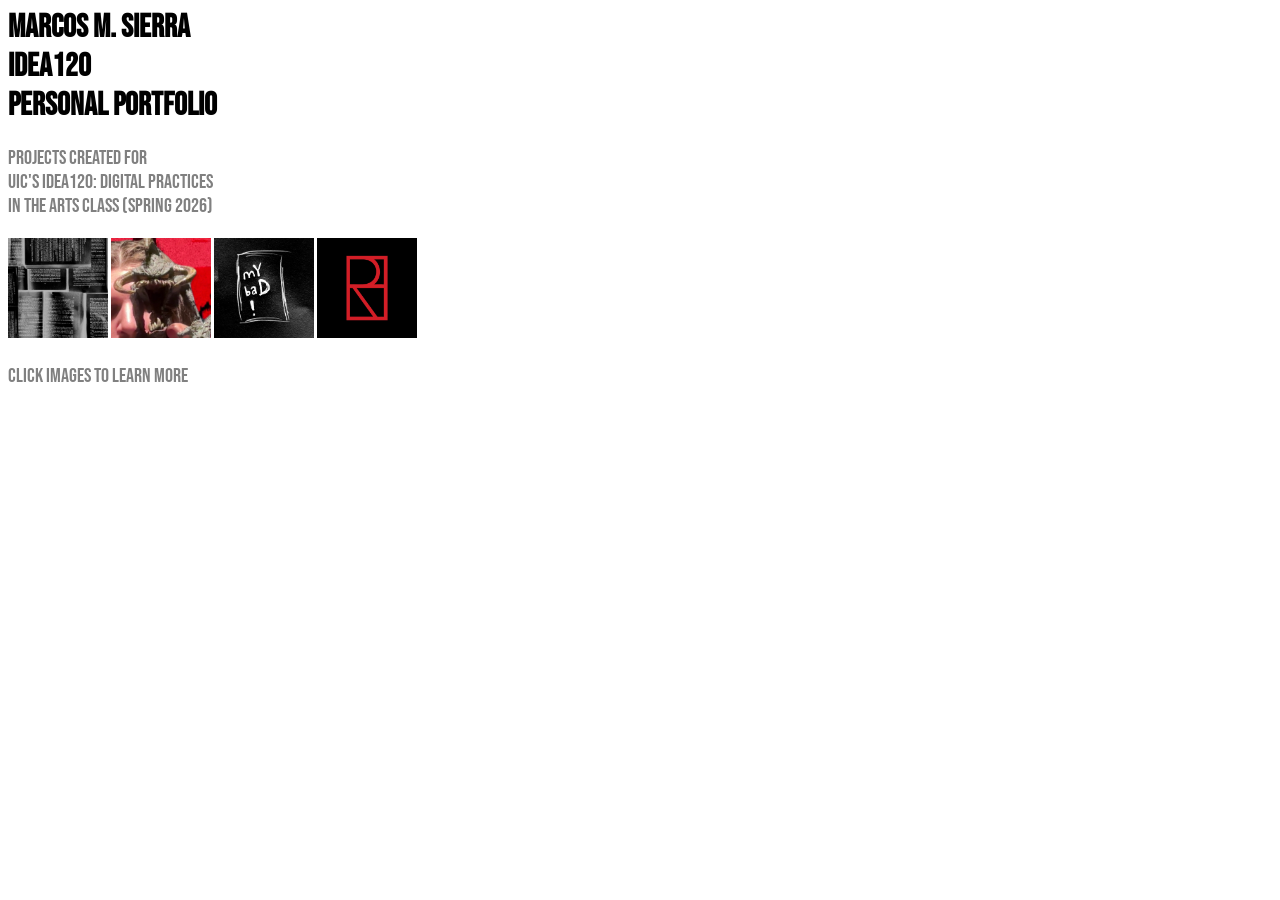
<file: index.html>
<head>
<title>IDEA120 PORTFOLIO</title>
<link href="style.css" rel="stylesheet" />
  <link rel="preconnect" href="https://fonts.googleapis.com">
<link rel="preconnect" href="https://fonts.gstatic.com" crossorigin>
<link href="https://fonts.googleapis.com/css2?family=Bebas+Neue&family=Staatliches&display=swap" rel="stylesheet">
</head>

<body>
  <h1>MARCOS M. SIERRA<br>
    IDEA120<br>
 PERSONAL PORTFOLIO</h1>
  <p>projects created for<br>
UIC's IDEA120: DIGITAL PRACTICES<br>
IN THE ARTS class (spring 2026)</p>
  <p><a href="desc1.html"><img src="img/proj1.jpg" alt="FLARF POEM" style="width:100px;height:100px;"></a></a> <a href="desc2.html"><img src="img/proj2.jpg" alt="GREEN SCREEN" style="width:100px;height:100px;"></a> <a href="desc3.html"><img src="img/paper.jpg" alt="TWINE GAME" style="width:100px;height:100px;"></a></a> <a href="desc4.html"><img src="img/shamelessplug.jpg" alt="DVD" style="width:100px;height:100px;"></a></p>
<p>click images to learn more</p>
</body>
</file>
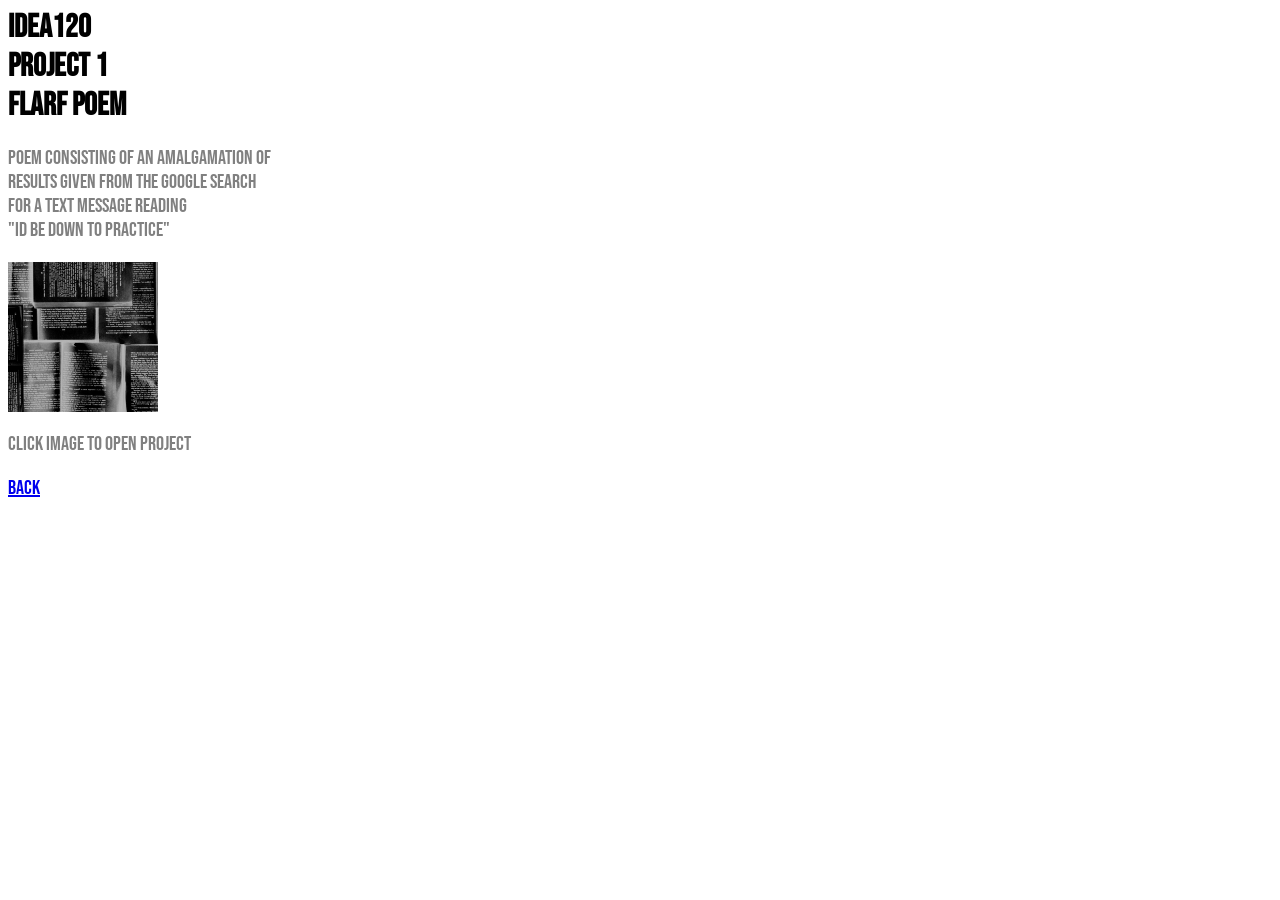
<file: desc1.html>
<head>
<title>IDEA120 PROJECT 1</title>
<link href="style.css" rel="stylesheet" />
  <link rel="preconnect" href="https://fonts.googleapis.com">
<link rel="preconnect" href="https://fonts.gstatic.com" crossorigin>
<link href="https://fonts.googleapis.com/css2?family=Bebas+Neue&family=Staatliches&display=swap" rel="stylesheet">
</head>

<body>
  <h1>IDEA120<br>
    PROJECT 1<br>
 FLARF POEM</h1>
  <p>poem consisting of an amalgamation of<br>
results given from the google search<br>
for a text message reading<br>
"id be down to practice"</p>

  <p><a href="https://willsdissolve.github.io/FLARF/"><img src="img/proj1.jpg" alt="FLARF POEM" style="width:150px;height:150px;"></a></a></p>
  <p>click image to open project</p>
  <p><a href="index.html">back</a></p>
</body>
</file>
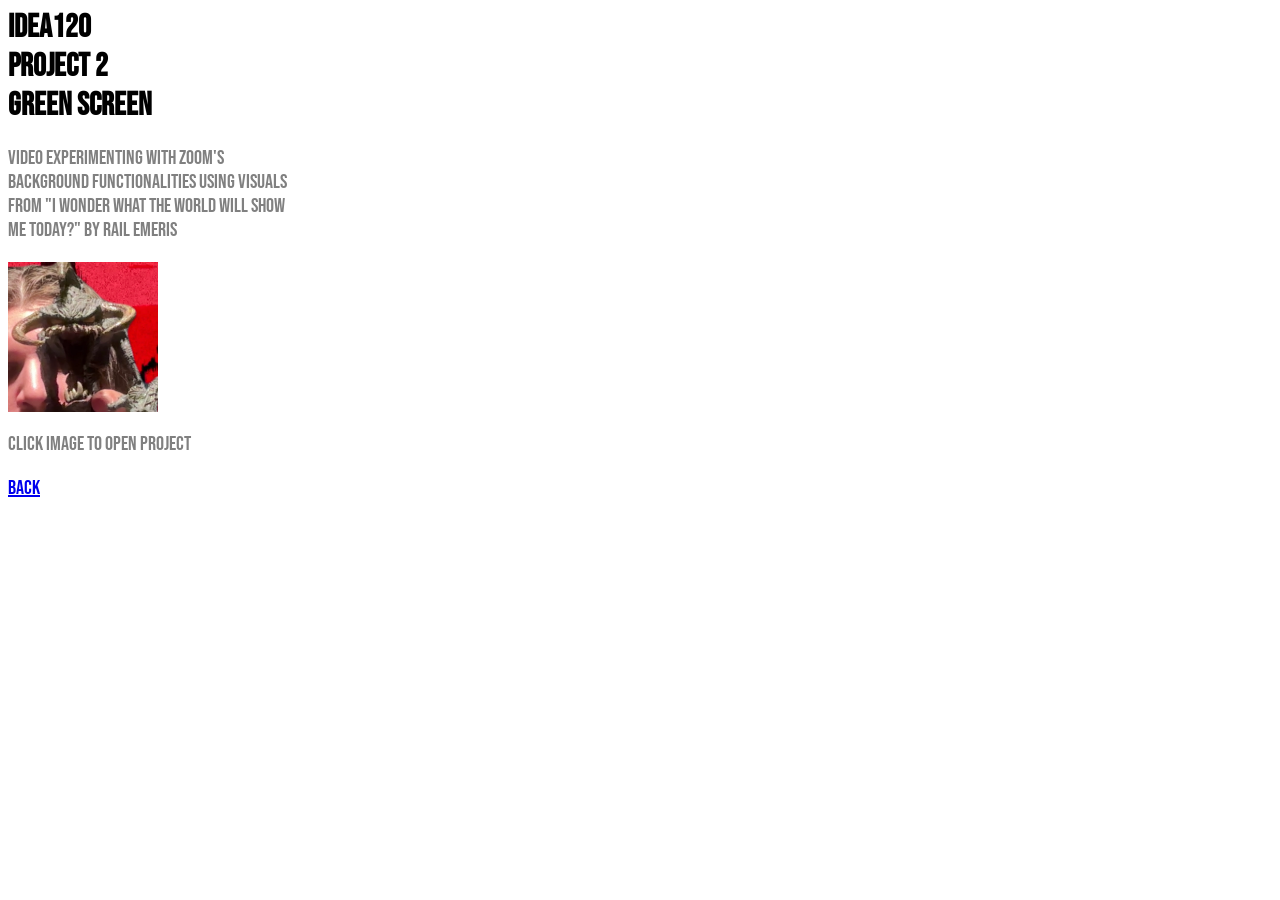
<file: desc2.html>
<head>
<title>IDEA120 PROJECT 2</title>
<link href="style.css" rel="stylesheet" />
  <link rel="preconnect" href="https://fonts.googleapis.com">
<link rel="preconnect" href="https://fonts.gstatic.com" crossorigin>
<link href="https://fonts.googleapis.com/css2?family=Bebas+Neue&family=Staatliches&display=swap" rel="stylesheet">
</head>

<body>
  <h1>IDEA120<br>
    PROJECT 2<br>
 GREEN SCREEN</h1>
  <p>video experimenting with zoom's<br>
background functionalities using visuals<br>
from "I WONDER WHAT THE WORLD WILL SHOW<br>
ME TODAY?" by rail emeris</p>

  <p><a href="https://drive.google.com/file/d/1HP6zKYgdE3yLTCP2fVNoN1dYVZYV_8pI/view?usp=sharing"><img src="img/proj2.jpg" alt="GREEN SCREEN" style="width:150px;height:150px;"></a></p>
  <p>click image to open project</p>
  <p><a href="index.html">back</a></p>
</body>
</file>
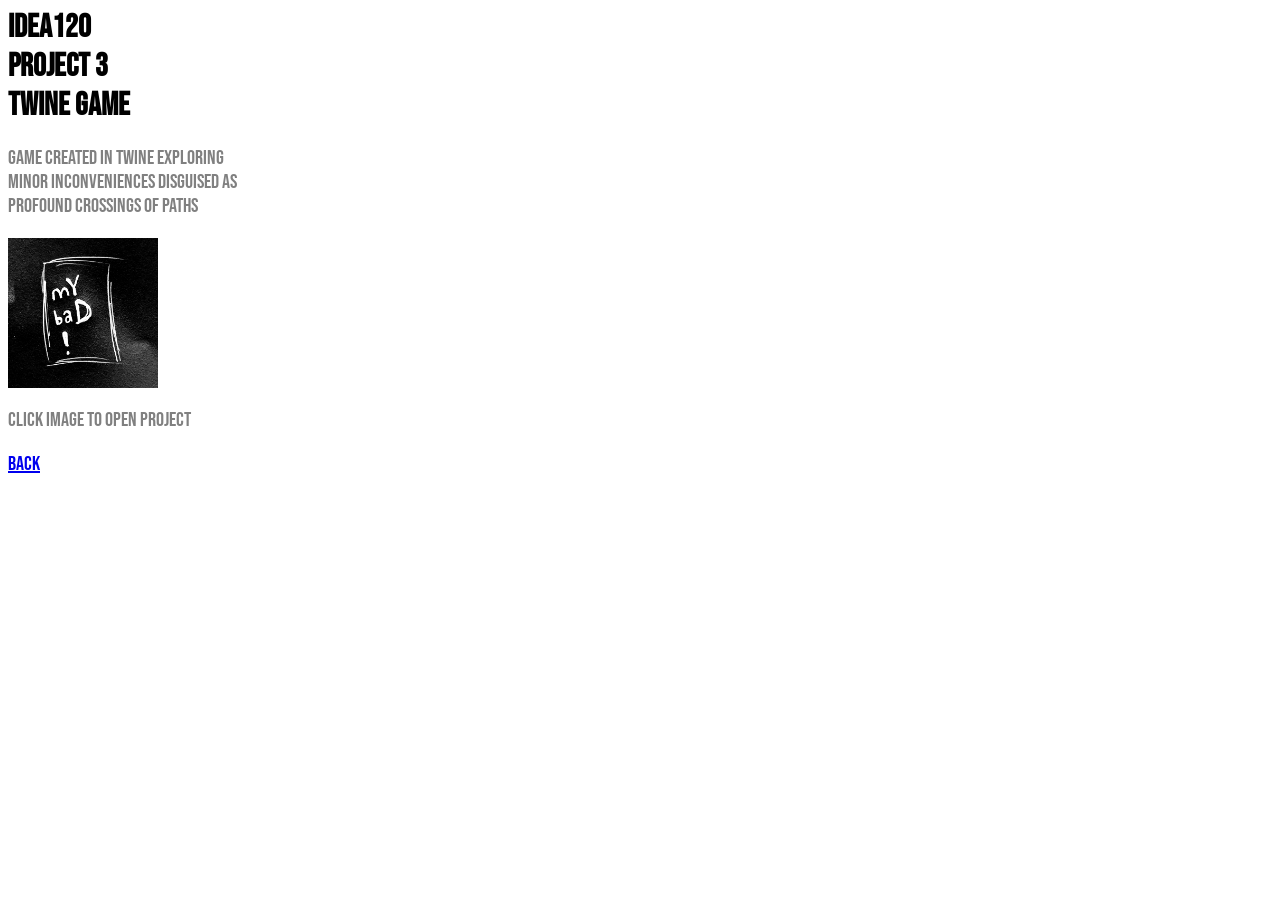
<file: desc3.html>
<head>
<title>IDEA120 PROJECT 3</title>
<link href="style.css" rel="stylesheet" />
  <link rel="preconnect" href="https://fonts.googleapis.com">
<link rel="preconnect" href="https://fonts.gstatic.com" crossorigin>
<link href="https://fonts.googleapis.com/css2?family=Bebas+Neue&family=Staatliches&display=swap" rel="stylesheet">
</head>

<body>
  <h1>IDEA120<br>
    PROJECT 3<br>
 TWINE GAME</h1>
  <p>game created in twine exploring<br>
minor inconveniences disguised as<br>
profound crossings of paths</p>

  <p><a href="IDEA120 TWINE 4.12.26.html"><img src="img/paper.jpg" alt="TWINE GAME" style="width:150px;height:150px;"></a></a></p>
    <p>click image to open project</p>
  <p><a href="index.html">back</a></p>
</body>
</file>
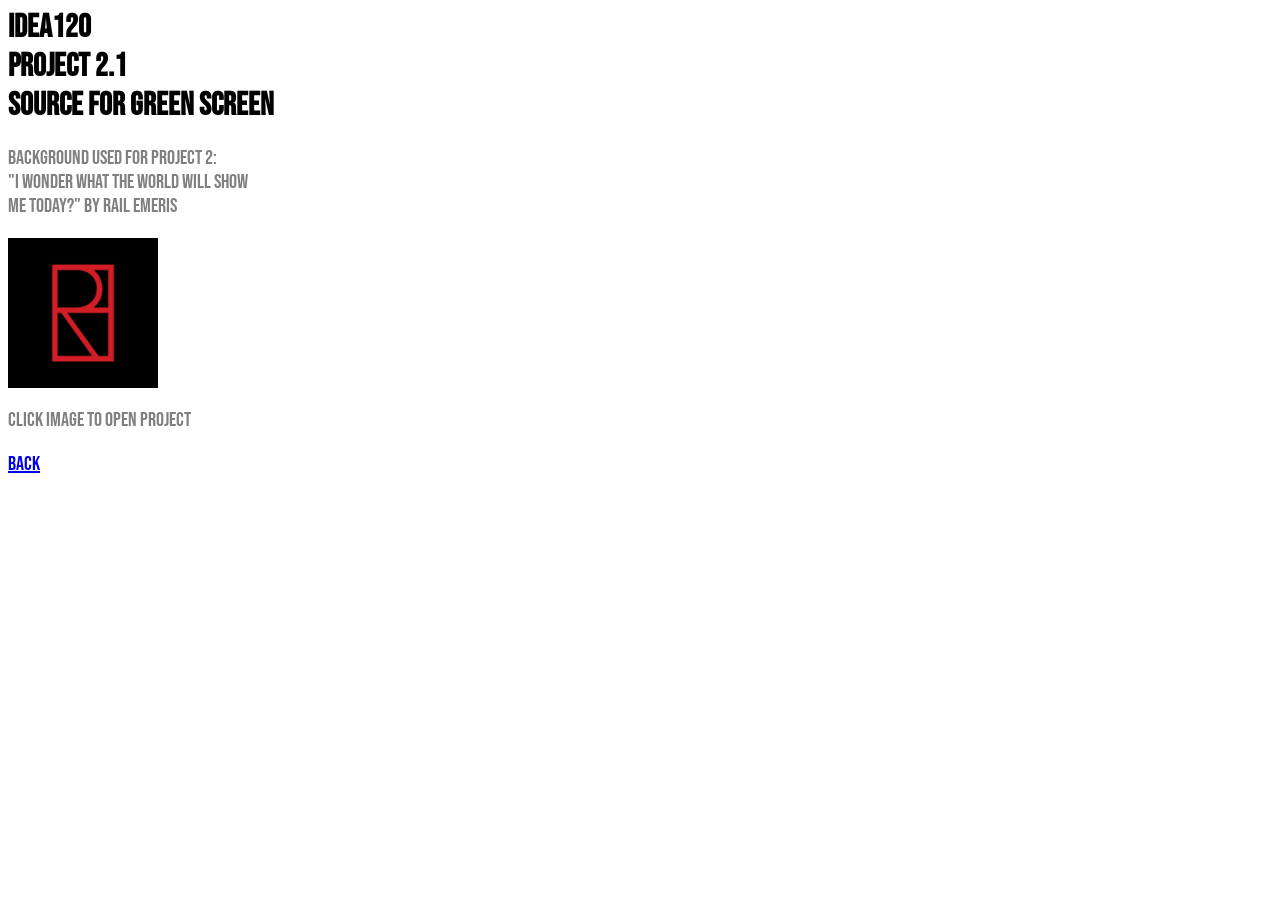
<file: desc4.html>
<head>
<title>SHAMELESS PLUG</title>
<link href="style.css" rel="stylesheet" />
  <link rel="preconnect" href="https://fonts.googleapis.com">
<link rel="preconnect" href="https://fonts.gstatic.com" crossorigin>
<link href="https://fonts.googleapis.com/css2?family=Bebas+Neue&family=Staatliches&display=swap" rel="stylesheet">
</head>

<body>
  <h1>IDEA120<br>
    PROJECT 2.1<br>
 SOURCE FOR GREEN SCREEN</h1>
  <p>background used for project 2:<br>
"I WONDER WHAT THE WORLD WILL SHOW<br>
ME TODAY?" by rail emeris</p>

  <p><a href="https://www.youtube.com/watch?v=MlgS0CqjPis"><img src="img/shamelessplug.jpg" alt="GREEN SCREEN" style="width:150px;height:150px;"></a></p>
    <p>click image to open project</p>
  <p><a href="index.html">back</a></p>
</body>
</file>
<file: style.css>
body {
  background-image: url(https://github.com/WillsDissolve/PERSONAL-PORTFOLIO/blob/main/img/indexBGstretch.jpg?raw=true);
  background-size: 1600px 800px;
}

.bebas-neue-regular {
  font-family: "Bebas Neue", sans-serif;
  font-weight: 400;
  font-style: normal;
}
h1 {
  color: black;
  font-family: "Bebas Neue", sans-serif;
}

p {
color: gray;
  font-family: "Bebas Neue", sans-serif;
  font-size: 20px;
}
</file>
